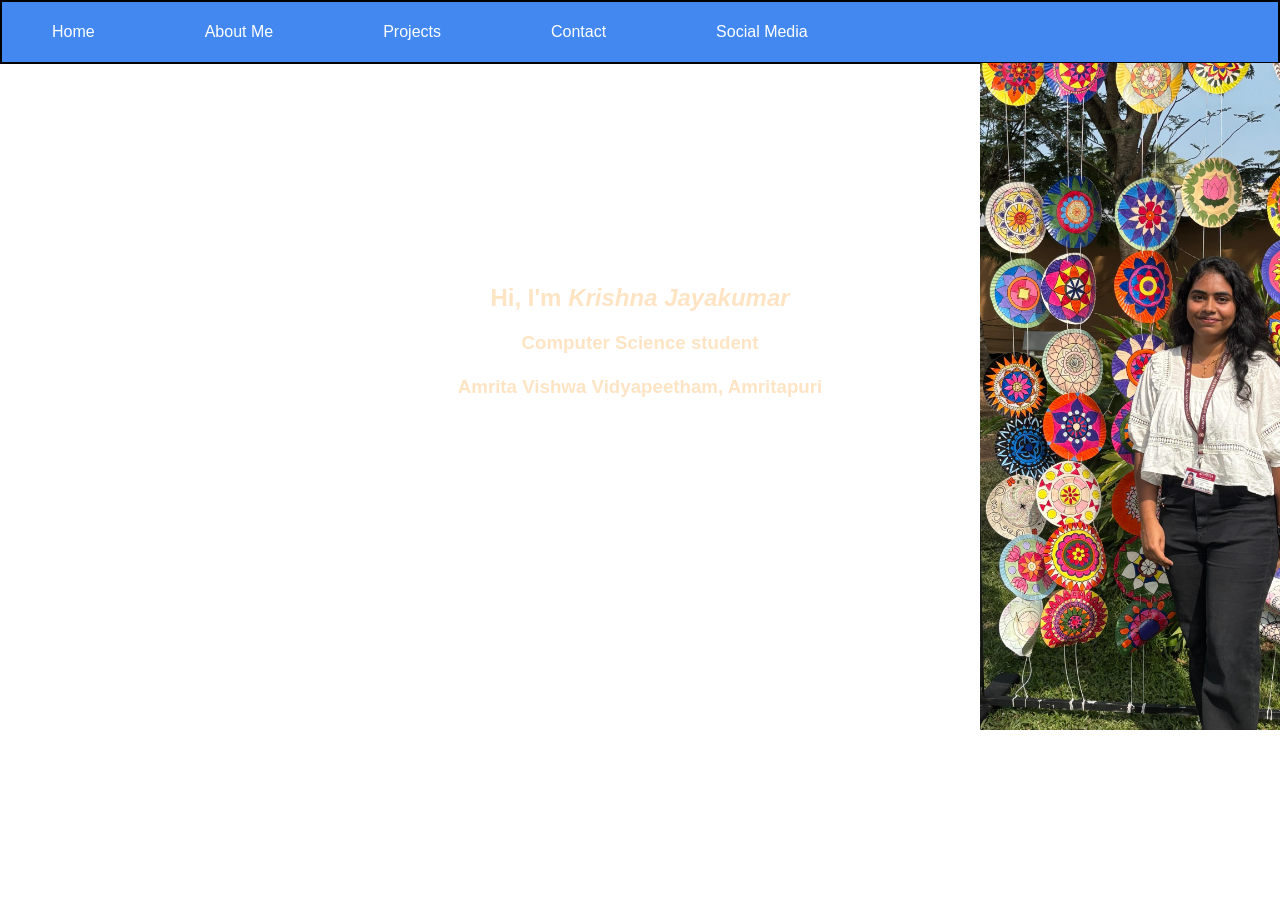
<file: index.html>
<!DOCTYPE html>
<html lang="en">
<head>
    <meta charset="UTF-8">
    <meta name="viewport" content="width=device-width, initial-scale=1.0">
    <title>UID PROJECT</title>
    <link rel="stylesheet" href="mystyle.css">
</head>
<body>
    <nav class="navbar black-border">
        <a href="#" class="nav-link">Home</a>
        <a href="AboutMe.html" class="nav-link" target="_self">About Me</a>
        <a href="project.html" class="nav-link" target="_self">Projects</a>
        <a href="contact.html" class="nav-link" target="_self">Contact</a>
        <a href="SocialMedia.html" class="nav-link" target="_self">Social Media</a>
    </nav>
    <h2>Hi, I'm <b><i>Krishna Jayakumar</i></b></h2>
    <h3><large>Computer Science student<br><br>Amrita Vishwa Vidyapeetham, Amritapuri</large></h3>
    <img src="Screenshot_2026-03-07-20-48-05-12_92460851df6f172a4592fca41cc2d2e6.jpg">
    <footer><a href="SocialMedia.html" class="nav-link" target="_self">Social Media</a></footer>
</body>
</html>
</file>
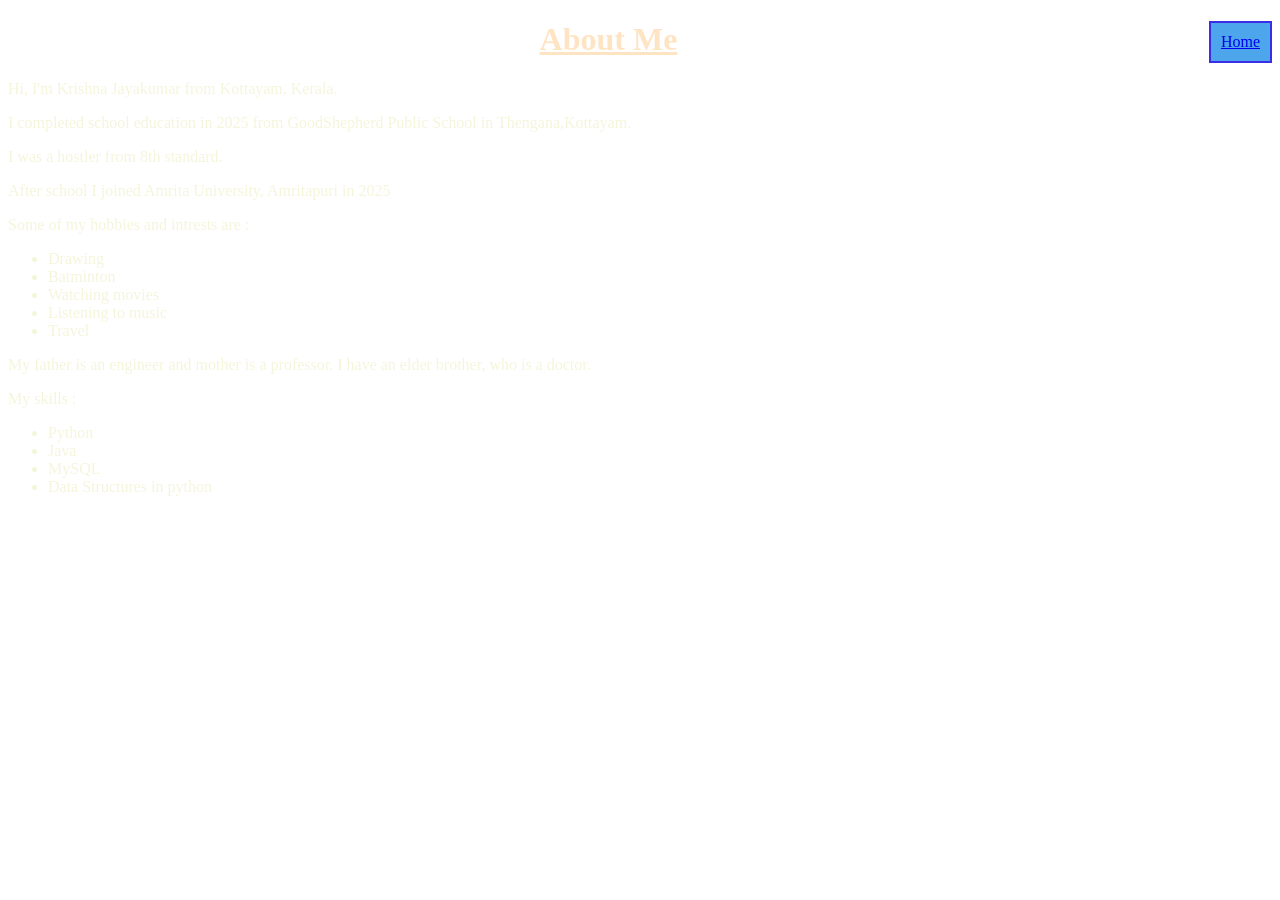
<file: AboutMe.html>
<!DOCTYPE html>
<html lang="en">
<head>
    <meta charset="UTF-8">
    <meta name="viewport" content="width=device-width, initial-scale=1.0">
    <title>ABOUT ME</title>
    <style>
        body{
            background-image: url(https://www.shutterstock.com/shutterstock/videos/3692871905/thumb/1.jpg?ip=x480);
            background-size: cover;
            background-position: center;
            background-repeat: no-repeat;
            background-attachment: fixed;
        }
        h1{
            color: bisque;
            text-align: center;
            text-decoration: underline;
        }
        div{
            color: beige;
        }
        a{
            float: right;
            border: 2px rgb(58, 45, 232) solid;
            background-color: rgb(77, 166, 235);
            padding: 10px;
        }
        @media only screen and (min-width:400px) and (max-width:800px){
            body{
                text-align: center;
            }    
        }
    </style>
</head>
<body>
    <a href="index.html" target="_self">Home</a>
    
    <h1>About Me</h1>
    <div>
        
        <p>Hi, I'm Krishna Jayakumar from Kottayam, Kerala.</p>
        <p>I completed school education in 2025 from GoodShepherd Public School in Thengana,Kottayam.</p>
        <p>I was a hostler from 8th standard.</p>
        <p>After school I joined Amrita University, Amritapuri in 2025</p>
        <p>Some of my hobbies and intrests are :
            <ul>
                <li>Drawing</li>
                <li>Batminton</li>
                <li>Watching movies</li>
                <li>Listening to music</li>
                <li>Travel</li>
            </ul>
        </p>
        <p>My father is an engineer and mother is a professor. I have an elder brother, who is a doctor.</p>
        <p>My skills :
            <ul>
                <li>Python</li>
                <li>Java</li>
                <li>MySQL</li>
                <li>Data Structures in python</li>
            </ul>
        </p>
        
    </div>
</body>
</html>
</file>
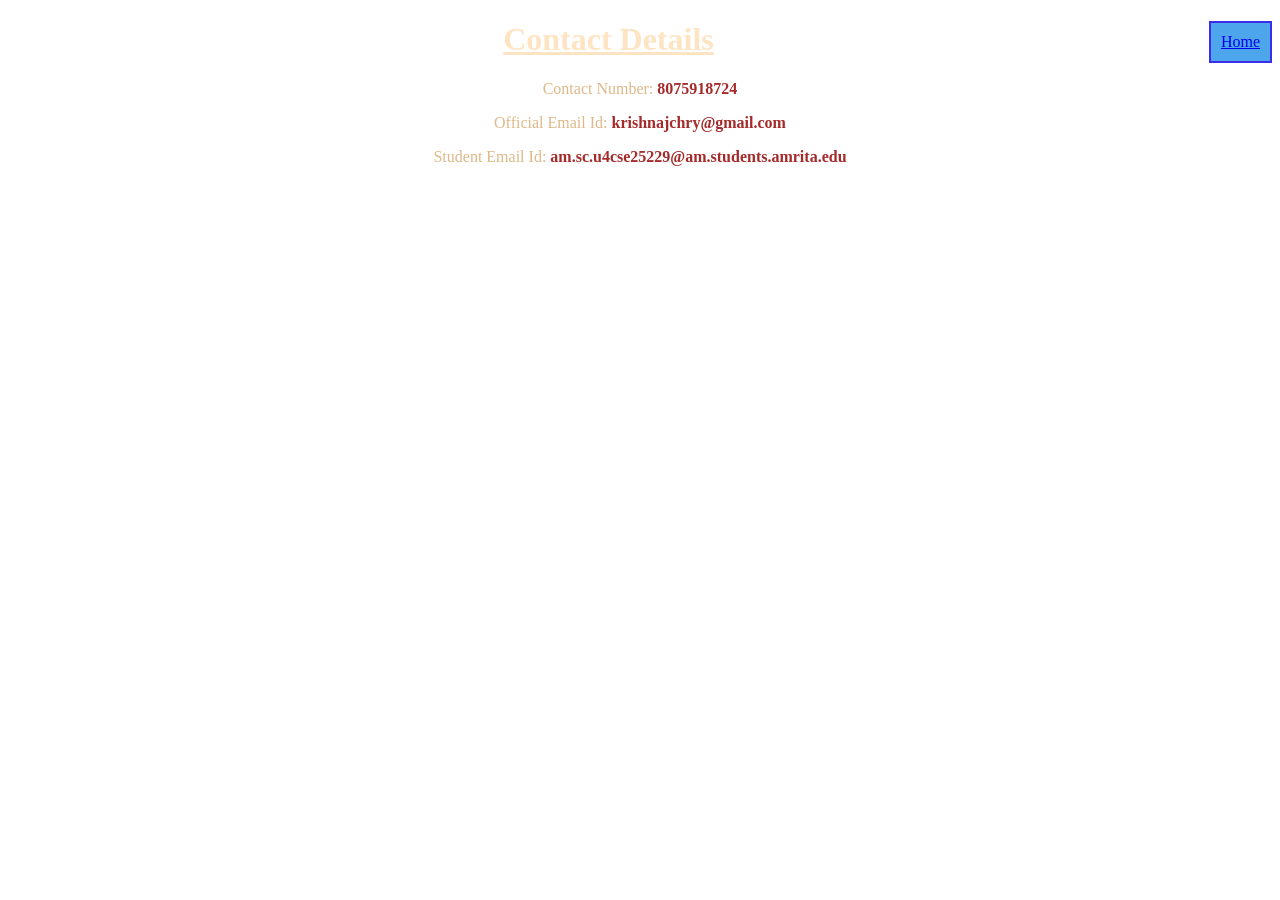
<file: contact.html>
<!DOCTYPE html>
<html lang="en">
<head>
    <meta charset="UTF-8">
    <meta name="viewport" content="width=device-width, initial-scale=1.0">
    <title>CONTACT</title>
    <style>
        body{
           background-image: url(https://www.shutterstock.com/shutterstock/videos/3692871905/thumb/1.jpg?ip=x480);
            background-size: cover;
            background-position: center;
            background-repeat: no-repeat;
            background-attachment: fixed;
            text-align: center;
        }
        h1{
            color: bisque;
            text-align: center;
            text-decoration: underline;
        } 
        p{
            color: burlywood;
        }
        b{
            color: brown;
        }
        a{
            float: right;
            border: 2px rgb(58, 45, 232) solid;
            background-color: rgb(77, 166, 235);
            padding: 10px;
        }
        @media only screen and (min-width:400px) and (max-width:800px){
            body{
                text-align: center;
            }    
        }
    </style>
</head>
<body>
    <a href="index.html" target="_self">Home</a>
    <h1>Contact Details</h1>
    <p>Contact Number:<b> 8075918724</b></p>
    <p>Official Email Id:<b> krishnajchry@gmail.com</b></p>
    <p>Student Email Id:<b> am.sc.u4cse25229@am.students.amrita.edu</b></p>
</body>
</html>
</file>
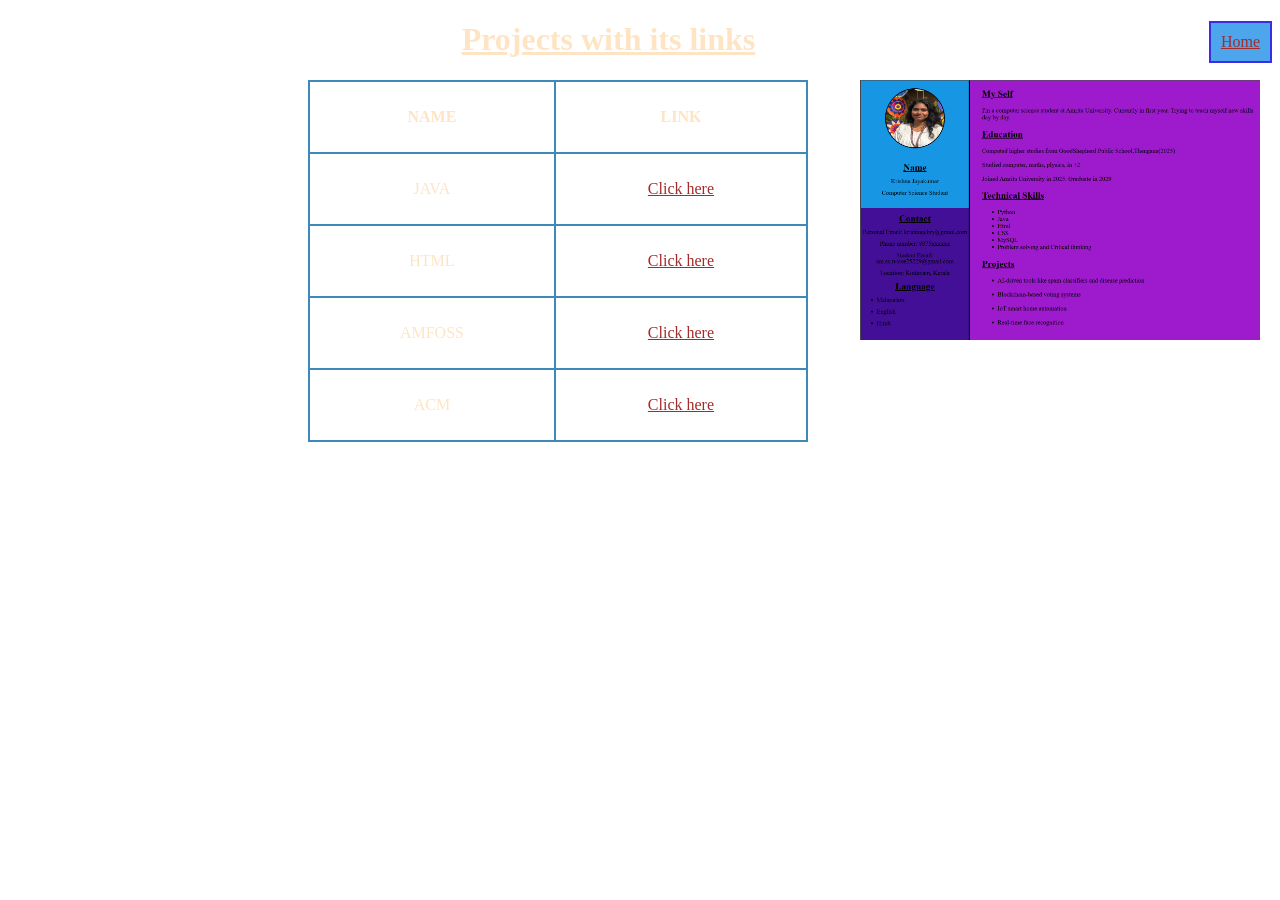
<file: project.html>
<!DOCTYPE html>
<html lang="en">
<head>
    <meta charset="UTF-8">
    <meta name="viewport" content="width=device-width, initial-scale=1.0">
    <title>PROJECTS</title>
    <style>
    body{
        background-image: url(https://www.shutterstock.com/shutterstock/videos/3692871905/thumb/1.jpg?ip=x480);
        background-size: cover;
        background-position: center;
        background-repeat: no-repeat;
        background-attachment: fixed;
    }
    h1{
        color: bisque;
        text-align: center;
        text-decoration: underline;
    }    
    table{
    border-collapse:collapse;
    margin-left: 300px;   
    width:500px;
}

th,td{
    border:2px rgb(62,137,186) solid;
    color:bisque;
    padding:10px;   
    text-align:center;
    height:50px;
}
    a{
        color: brown;
    }
    img{
    position:absolute;
    top:80px;
    right:20px;
    width:400px;
    height:auto;
}
#home{
    
            float: right;
            border: 2px rgb(58, 45, 232) solid;
            background-color: rgb(77, 166, 235);
            padding: 10px;
        
}
@media only screen and (min-width:400px) and (max-width:800px){
             table{
                margin-top: auto;
                margin-left: 100px;
             }  
             img{
                
    position:absolute;
    top:500px;
    right:20px;
    width:400px;
    height:auto;

             }
        }
    </style>
</head>
<body>
    <a id="home" href="index.html" target="_self">Home</a>
    <h1>Projects with its links</h1>
    <table>
        <tr>
            <th>NAME</th>
            <th>LINK</th>
        </tr>
        <tr>
            <td>JAVA</td>
            <td><a href="https://github.com/krishnajayakumar2006/JAVA/tree/main/basics" target="_blank">Click here</a></td>
        </tr>
        <tr>
            <td>HTML</td>
            <td><a href="https://github.com/krishnajayakumar2006/HTML" target="_blank">Click here</a></td>
        </tr>
        <tr>
            <td>AMFOSS</td>
            <td><a href="https://github.com/krishnajayakumar2006/amfoss-tasks/tree/main" target="_blank">Click here</a></td>
        </tr>
        <tr>
            <td>ACM</td>
            <td><a href="https://github.com/krishnajayakumar2006/ACMRecruitment-Krishna.Jayakumar" target="_blank">Click here</a></td>
        </tr>
    </table>
    <img src="Screenshot 2026-03-13 230527.png">
</body>
</html>
</file>
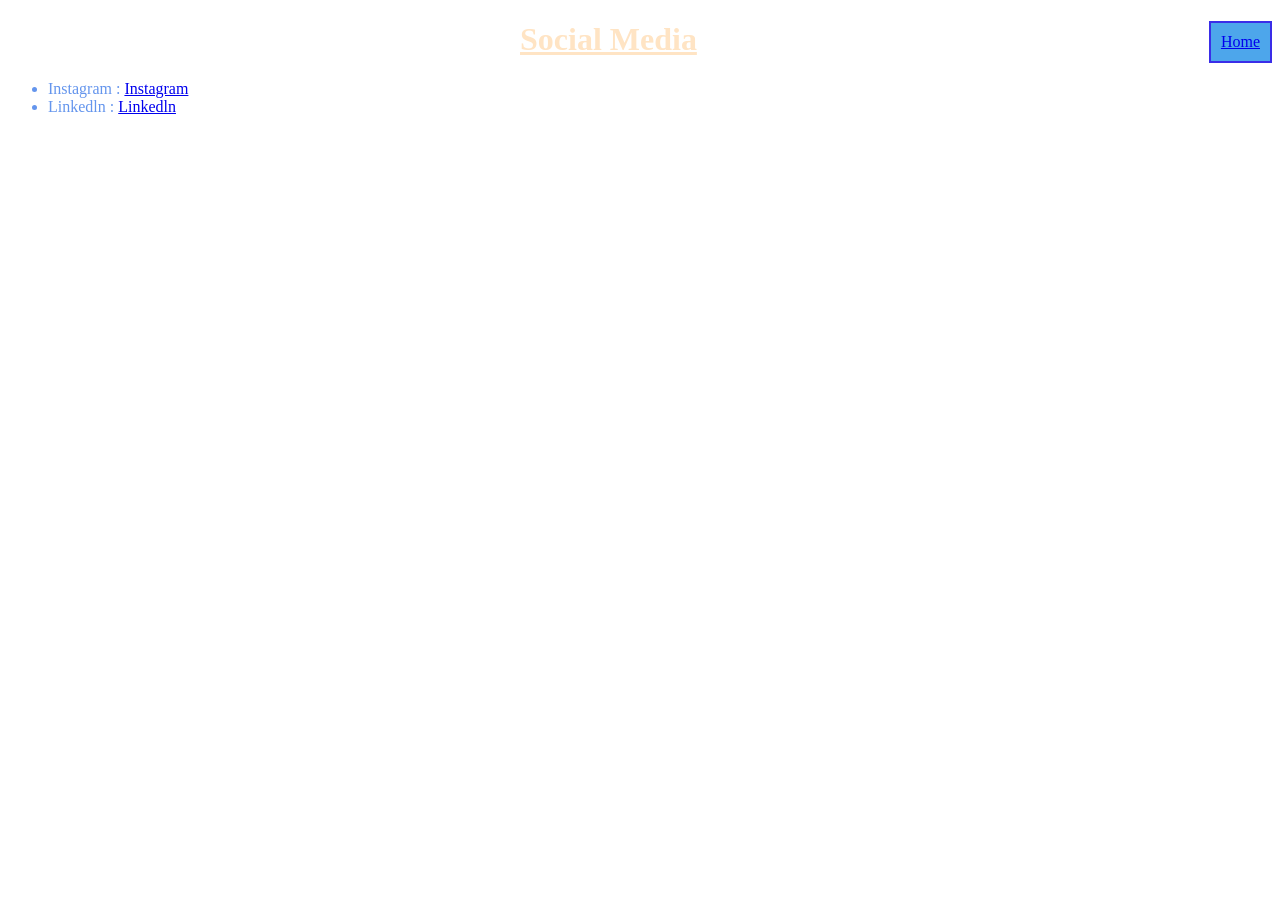
<file: SocialMedia.html>
<!DOCTYPE html>
<html lang="en">
<head>
    <meta charset="UTF-8">
    <meta name="viewport" content="width=device-width, initial-scale=1.0">
    <title>SOCIAL MEDIA</title>
    <style>
        body{
           background-image: url(https://www.shutterstock.com/shutterstock/videos/3692871905/thumb/1.jpg?ip=x480);
            background-size: cover;
            background-position: center;
            background-repeat: no-repeat;
            background-attachment: fixed;
        }
        h1{
            color: bisque;
            text-align: center;
            text-decoration: underline;
        }
        li{
            color: cornflowerblue;
            
        } 
        #home{
            
            float: right;
            border: 2px rgb(58, 45, 232) solid;
            background-color: rgb(77, 166, 235);
            padding: 10px;
        
        }
    </style>    
</head>
<body>
    <a id="home" href="index.html" target="_self">Home</a>
    <h1>Social Media</h1>
    <ul>
        <li>Instagram : <a href="https://www.instagram.com/_krishna_jayakumar_/" target="_blank">Instagram</a></li>
        <li>Linkedln : <a href="https://www.linkedin.com/in/krishna-jayakumar-714708388/" target="_blank">Linkedln</a></li>
    </ul>
</body>
</html>
</file>
<file: mystyle.css>
h2{
    text-align: center;
    padding-top: 200px;
    color: bisque;
}
h3{
    text-align: center;
    color: bisque;
}
body {
    margin: 0;
    padding: 0;
    font-family: Arial, sans-serif;
    background-image: url('https://img.freepik.com/free-vector/abstract-blue-circle-black-background-technology_1142-12714.jpg?semt=ais_hybrid&w=740&q=80');
    background-size: cover;
    background-position: center;
    background-repeat: no-repeat;
    background-attachment: fixed; 
    min-height: 100vh;
}
.navbar {
    background-color: #4288f0; 
    overflow: hidden;
    display: flex;
    justify-content: flex-start;
    align-items: center;
    padding: 0 20px;
    height: 60px;
}
.nav-link {
    display: inline-block;
    color: white;
    text-align: center;
    padding: 14px 50px;
    text-decoration: none;
    font-size: 16px;
    border-radius: 5px;
    margin-right: 10px;
}
.nav-link:hover {
    background-color: #6A0DAD;
}
.black-border {
    border: 2px solid black;
    padding: 0;
}
img{
    position: absolute;
    top: 63px;
    right: 0;
    width: 300px;
    height: auto;
}
footer{
    text-align: center;
}

@media only screen and (min-width:400px) and (max-width:800px){

    .navbar{
        flex-direction: column;
        align-items: flex-start;
        height: auto;
        width: auto;
    }

    .nav-link{
        display: block;
        width: 250px;
        margin: 5px 0;
    }

    img{
        position: absolute;
        top: 0;
        right: 0;
        width: 200px;
        height: 285px;
    }
    h2{
        padding-top: 10px;
    }    
}
</file>
